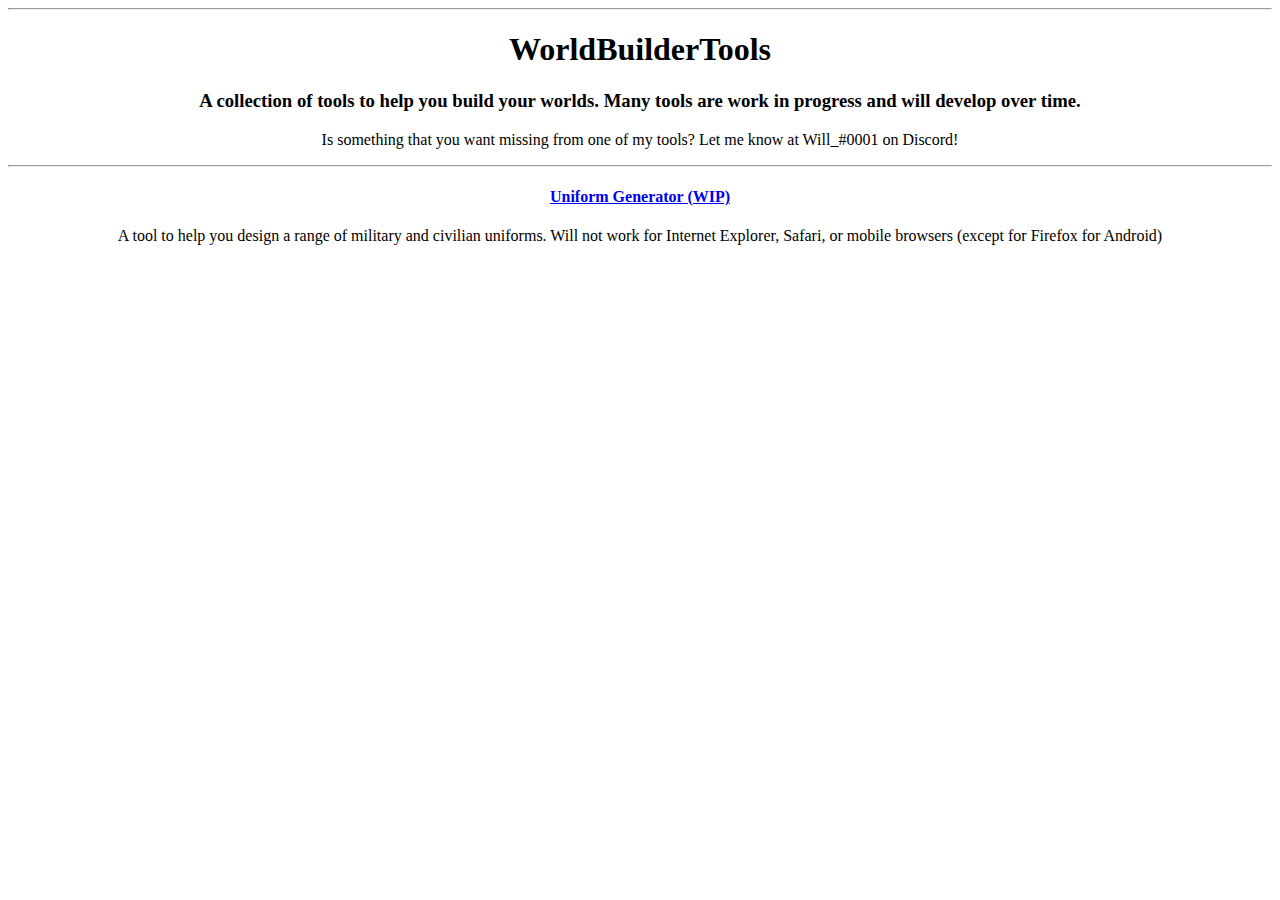
<file: public/index.html>
<!DOCTYPE html>
<html lang="en-gb">
    <head>
        <title>WorldBuilderTools - Home</title>

        <style>
            body {
                text-align: center;
            }
        </style>
    </head>
    <body>
        <hr>
            <h1>WorldBuilderTools</h1>
            <h3>A collection of tools to help you build your worlds. Many tools are work in progress and will develop over time.</h3>
            <p>Is something that you want missing from one of my tools? Let me know at Will_#0001 on Discord!</p>
        <hr>

            <h4><a href="./UniformGenerator/index.html">Uniform Generator (WIP)</a></h4>
            <p>A tool to help you design a range of military and civilian uniforms. Will not work for Internet Explorer, Safari, or mobile browsers (except for Firefox for Android)</p>
    </body>
</html>
</file>
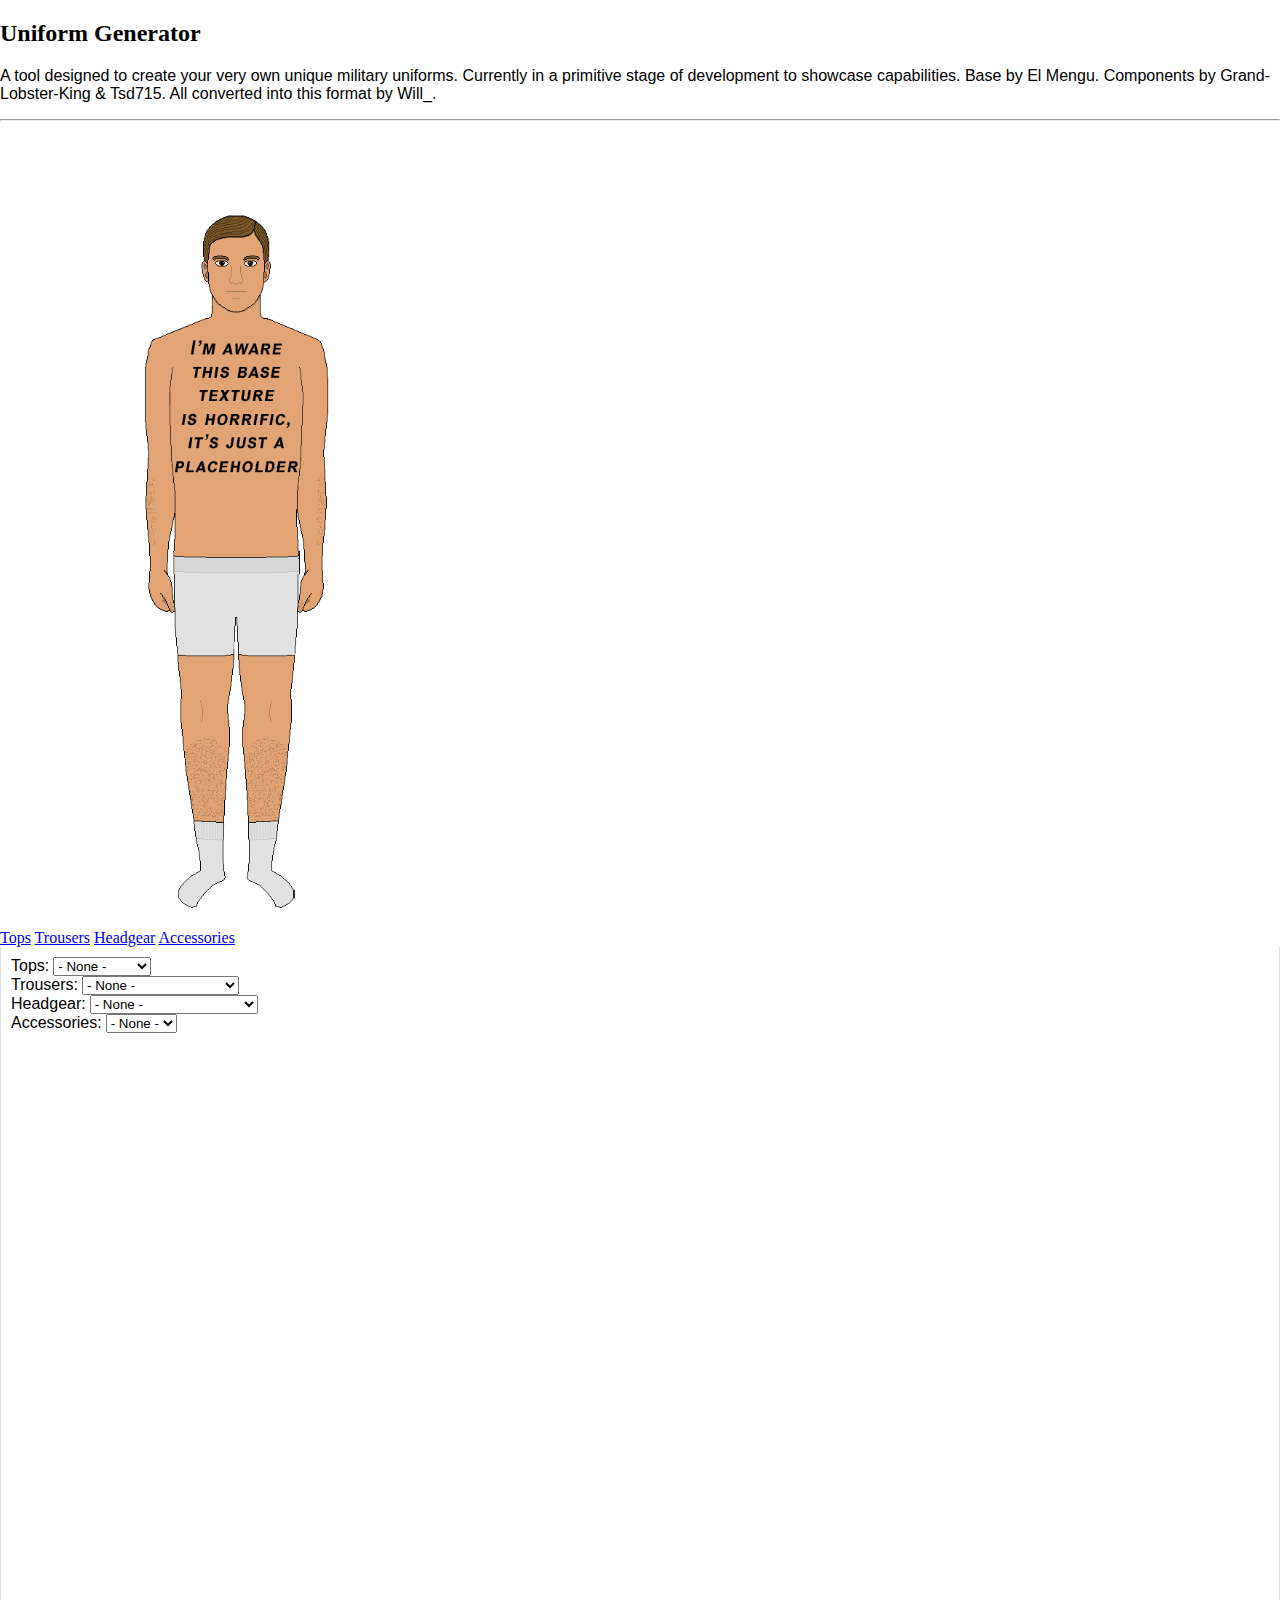
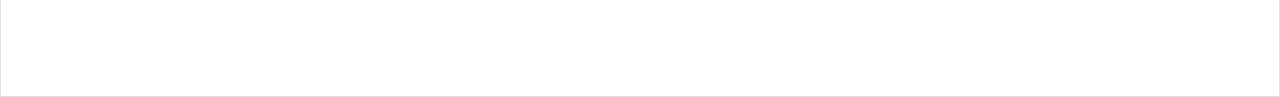
<file: public/UniformGenerator/index.html>
<!DOCTYPE html>
<html lang="en-gb">

<head>
    <title>Uniform Generator</title>

    <link rel="stylesheet" href="https://stackpath.bootstrapcdn.com/bootstrap/4.5.0/css/bootstrap.min.css"
        integrity="sha384-9aIt2nRpC12Uk9gS9baDl411NQApFmC26EwAOH8WgZl5MYYxFfc+NcPb1dKGj7Sk" crossorigin="anonymous">
    <link href="main.css" type="text/css" rel="stylesheet" />
</head>

<body>

    <div class="container-fluid">
        <div class="row">
            <div class="col">
                <h2>Uniform Generator</h2>
                <p>A tool designed to create your very own unique military uniforms. Currently in a primitive stage of
                    development to showcase capabilities. Base by El Mengu. Components by Grand-Lobster-King & Tsd715. All converted into this format by Will_.</p>
            </div>
        </div>
        <hr>
        <div class="row" id="creator-contents">
            <!-- Model container col -->
            <div class="col">
                <div id="model-container">
                    <div id="elements-container">

                        <!-- Tops Mask -->
                        <object type="image/svg+xml" data="img/tops/mask.svg" class="element-mask"
                            id="Tops-mask" style="z-index: 500; display: none;"></object>
                    </div>

                    <img class="background-image" src="img/mannequin-base.png" alt="">
                </div>
            </div>

            <!-- Options interface col -->
            <div class="col">
                <nav>
                    <div class="nav nav-tabs" id="category-nav" role="tablist">
                        <a class="nav-item nav-link active" id="nav-element-tops-tab" data-toggle="tab"
                            href="#nav-element-tops" role="tab" aria-controls="nav-element-tops"
                            aria-selected="true">Tops</a>
                        <a class="nav-item nav-link" id="nav-element-trousers-tab" data-toggle="tab"
                            href="#nav-element-trousers" role="tab" aria-controls="nav-element-trousers"
                            aria-selected="false">Trousers</a>
                        <a class="nav-item nav-link" id="nav-element-Headgear-tab" data-toggle="tab"
                            href="#nav-element-Headgear" role="tab" aria-controls="nav-element-Headgear"
                            aria-selected="false">Headgear</a>
                        <a class="nav-item nav-link" id="nav-element-accessories-tab" data-toggle="tab"
                            href="#nav-element-accessories" role="tab" aria-controls="nav-element-accessories"
                            aria-selected="false">Accessories</a>
                    </div>
                </nav>
                <div class="tab-content" id="category-nav-content">
                    <div class="tab-pane fade show active" id="nav-element-tops" role="tabpanel"
                        aria-labelledby="nav-element-tops-tab">

                        <label for="Tops-select">Tops:</label>
                        <select name="Tops-select" id="Tops-select" onfocus="this.oldvalue = this.value;">
                            <option value="none" selected>- None -</option>
                        </select>
                        <div id="Tops-options"></div>

                    </div>
                    <div class="tab-pane fade" id="nav-element-trousers" role="tabpanel"
                        aria-labelledby="nav-element-trousers-tab">
                        
                        <label for="Trousers-select">Trousers:</label>
                        <select name="Trousers-select" id="Trousers-select" onfocus="this.oldvalue = this.value;">
                            <option value="none" selected>- None -</option>
                        </select>
                        <div id="Trousers-options"></div>

                    </div>
                    <div class="tab-pane fade" id="nav-element-Headgear" role="tabpanel"
                        aria-labelledby="nav-element-Headgear-tab">

                        <label for="Headgear-select">Headgear:</label>
                        <select name="Headgear-select" id="Headgear-select" onfocus="this.oldvalue = this.value;">
                            <option value="none" selected>- None -</option>
                        </select>
                        <div id="Headgear-options"></div>

                    </div>
                    <div class="tab-pane fade" id="nav-element-accessories" role="tabpanel"
                        aria-labelledby="nav-element-accessories-tab">
                        
                        <label for="Accessories-select">Accessories:</label>
                        <select name="Accessories-select" id="Accessories-select" onfocus="this.oldvalue = this.value;">
                            <option value="none" selected>- None -</option>
                        </select>
                        <div id="Accessories-options"></div>

                    </div>
                </div>
            </div>
        </div>

    </div>

    <script src="https://code.jquery.com/jquery-3.5.1.min.js"
        integrity="sha256-9/aliU8dGd2tb6OSsuzixeV4y/faTqgFtohetphbbj0=" crossorigin="anonymous"></script>
    <script src="https://cdn.jsdelivr.net/npm/popper.js@1.16.0/dist/umd/popper.min.js"
        integrity="sha384-Q6E9RHvbIyZFJoft+2mJbHaEWldlvI9IOYy5n3zV9zzTtmI3UksdQRVvoxMfooAo"
        crossorigin="anonymous"></script>
    <script src="https://stackpath.bootstrapcdn.com/bootstrap/4.5.0/js/bootstrap.min.js"
        integrity="sha384-OgVRvuATP1z7JjHLkuOU7Xw704+h835Lr+6QL9UvYjZE3Ipu6Tp75j7Bh/kR0JKI"
        crossorigin="anonymous"></script>

    <script src="js/ElementLoader.js"></script>

    <script>
        window.onload = function () {
            // Loads the content from the various json files into memory
            loadElements();

            setTimeout(function() {
                sortSelect(document.getElementById('Tops-select'));
                sortSelect(document.getElementById('Trousers-select'));
                sortSelect(document.getElementById('Headgear-select'));
                sortSelect(document.getElementById('Accessories-select'));
            }, 300);
        }
    </script>
</body>

</html>
</file>
<file: public/UniformGenerator/main.css>
body,
html {
  margin: 0;
  padding: 0;
  height: 100%;
  width: 100%;
}

*,
*:before,
*:after {
  box-sizing: border-box;
}

#model-container {
  height: 800px;
  width: auto;

}

.element-svg {
  position: absolute;
  height: 800px;
  width: auto;
  /*z-index: 5;*/
  background-size: 100%;
  background-repeat: no-repeat;
  background-position: 50%;
  mix-blend-mode: multiply;
}

.element-mask {
  position: absolute;
  height: 800px;
  width: auto;
  /*z-index: 5;*/
  background-size: 100%;
  background-repeat: no-repeat;
  background-position: 50%;
}

.item-Headgear {
  position: absolute;
  height: 800px;
  width: auto;
  z-index: 999;
}

.background-image {
  position: absolute;
  /*top: 0;
  left: 0;*/
  height: 800px;
  width: auto;
  z-index: 1;
}

.element-base-image {
  position: absolute;
  height: 800px;
  width: auto;
}

.options {
  display: flex;
  position: fixed;
  bottom: 2em;
  right: 2em;
  z-index: 3;
}

.notes {
  display: flex;
  position: fixed;
  top: 2em;
  right: 2em;
  z-index: 3;
}

.color {
  height: 36px;
  width: 36px;
  margin-left: 0.5em;
  border-radius: 18px;
  box-shadow: 0px 4px 10px rgba(0,0,0,0.3);
  border: 2px solid #aaa;
  cursor: pointer;
}


p,
label {
    font: 1rem 'Fira Sans', sans-serif;
}

input {
    margin: .4rem;
}

#category-nav-content {
  border-left: 1px solid #dee2e6;
  border-right: 1px solid #dee2e6;
  border-bottom: 1px solid #dee2e6;

  height: 750px;
  overflow: auto;
  padding: 10px;
}
</file>
